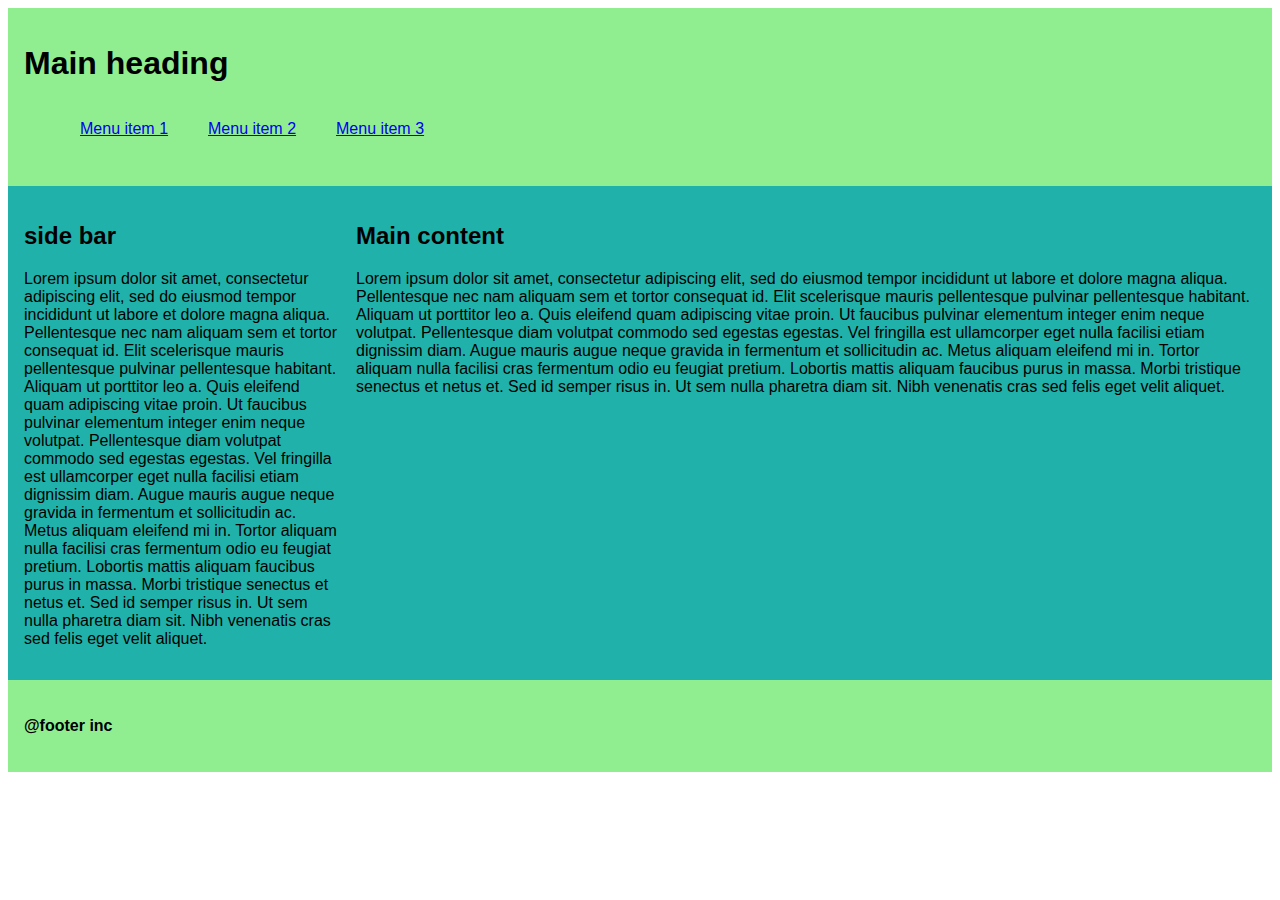
<file: index.html>
<!DOCTYPE html>
<html lang="en">
<head>
    <meta charset="UTF-8">
    <meta name="viewport" content="width=device-width, initial-scale=1.0">
    <title>Document</title>
    <link rel="stylesheet" href="style.css">
</head>
<body>
    <div class="container" >
        <div class="header" >
            <h1>Main heading</h1>
            <ul class="menu">
                <li><a href="#" >Menu item 1</a></li>
                <li><a href="#" >Menu item 2</a></li>
                <li><a href="#" >Menu item 3</a></li>
            </ul>
        </div>
        <div class="main clearfix">
            <div class="side-bar" >
                <h2>side bar</h2>
                <p>Lorem ipsum dolor sit amet, consectetur adipiscing elit, 
                    sed do eiusmod tempor incididunt ut labore et dolore magna aliqua. 
                    Pellentesque nec nam aliquam sem et tortor consequat id. 
                    Elit scelerisque mauris pellentesque pulvinar pellentesque habitant. 
                    Aliquam ut porttitor leo a. Quis eleifend quam adipiscing vitae proin. 
                    Ut faucibus pulvinar elementum integer enim neque volutpat. 
                    Pellentesque diam volutpat commodo sed egestas egestas. 
                    Vel fringilla est ullamcorper eget nulla facilisi etiam dignissim diam. 
                    Augue mauris augue neque gravida in fermentum et sollicitudin ac. 
                    Metus aliquam eleifend mi in. 
                    Tortor aliquam nulla facilisi cras fermentum odio eu feugiat pretium. 
                    Lobortis mattis aliquam faucibus purus in massa. 
                    Morbi tristique senectus et netus et. Sed id semper risus in. 
                    Ut sem nulla pharetra diam sit. 
                    Nibh venenatis cras sed felis eget velit aliquet.</p>
            </div>
            <div class="content" >
                <h2>Main content</h2>
                <p>Lorem ipsum dolor sit amet, consectetur adipiscing elit, 
                    sed do eiusmod tempor incididunt ut labore et dolore magna aliqua. 
                    Pellentesque nec nam aliquam sem et tortor consequat id. 
                    Elit scelerisque mauris pellentesque pulvinar pellentesque habitant. 
                    Aliquam ut porttitor leo a. Quis eleifend quam adipiscing vitae proin. 
                    Ut faucibus pulvinar elementum integer enim neque volutpat. 
                    Pellentesque diam volutpat commodo sed egestas egestas. 
                    Vel fringilla est ullamcorper eget nulla facilisi etiam dignissim diam. 
                    Augue mauris augue neque gravida in fermentum et sollicitudin ac. 
                    Metus aliquam eleifend mi in. 
                    Tortor aliquam nulla facilisi cras fermentum odio eu feugiat pretium. 
                    Lobortis mattis aliquam faucibus purus in massa. 
                    Morbi tristique senectus et netus et. Sed id semper risus in. 
                    Ut sem nulla pharetra diam sit. 
                    Nibh venenatis cras sed felis eget velit aliquet.</p>
            </div>
        </div>
        <div class="footer" >
            <h4>@footer inc</h4>
        </div>
    </div>
</body>
</html>
</file>
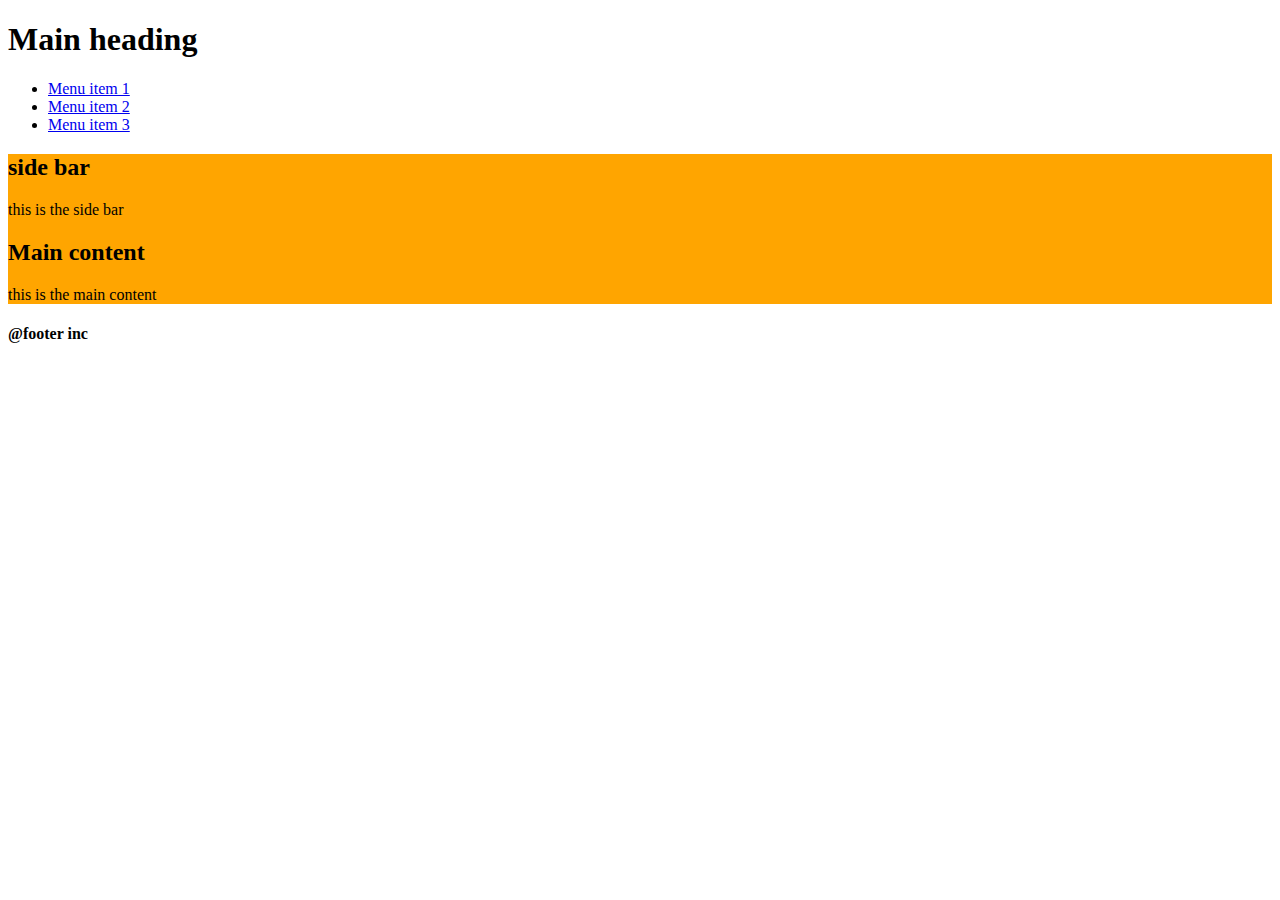
<file: media.html>
<!DOCTYPE html>
<html lang="en">
<head>
    <meta charset="UTF-8">
    <meta name="viewport" content="width=device-width, initial-scale=1.0">
    <title>Document</title>
    <style>
        @media screen and (max-width:800px){
            .main {
                background-color: blue;
            }
        }

        @media screen and (max-width: 400px){
            .main {
                background-color: green;
            }
        }

        @media screen and (min-width:1000px){
            .main {
                background-color: orange;
            }
        }
    </style>
</head>
<body>
    <div class="container" >
        <div class="header" >
            <h1>Main heading</h1>
            <ul class="menu">
                <li><a href="#" >Menu item 1</a></li>
                <li><a href="#" >Menu item 2</a></li>
                <li><a href="#" >Menu item 3</a></li>
            </ul>
        </div>
        <div class="main" >
            <div class="side-bar" >
                <h2>side bar</h2>
                this is the side bar
            </div>
            <div class="content" >
                <h2>Main content</h2>
                this is the main content
            </div>
        </div>
        <div class="footer" >
            <h4>@footer inc</h4>
        </div>
</body>
</html>
</file>
<file: style.css>
body {
    /* you can use a more complete font-family from VSCode as well */
    font-family: arial;
}

.header {
    background-color: lightgreen;
    padding: 1em;
}

.main {
    background-color : lightseagreen;
}

.footer {
    background-color: lightgreen;
    padding: 1em;
}
.side-bar {
    float: right;
    /* width: 25%; */
    padding: 1em;
    /* border: 1px solid; */
}
.clearfix {
    overflow: auto;
    zoom: 1;
}

.content {
    padding: 1em;
    /* border: 1px solid; */
}

@media(min-width:800px){
    .side-bar {
        float: left;
        width: 25%;
    }

    .menu {
        display: flex;
    }
}

 /* remove the list item dots*/
 .menu li {
    list-style: none;
}


.menu a {
    /* Ensure one can click anyware in the li for the link */
    padding: 1em;
    display: block;
    width: 6em;
}

.menu a:hover {
    /* Change the menu color to darker green when hovering over a link*/
    background-color : lightseagreen;
}
</file>
